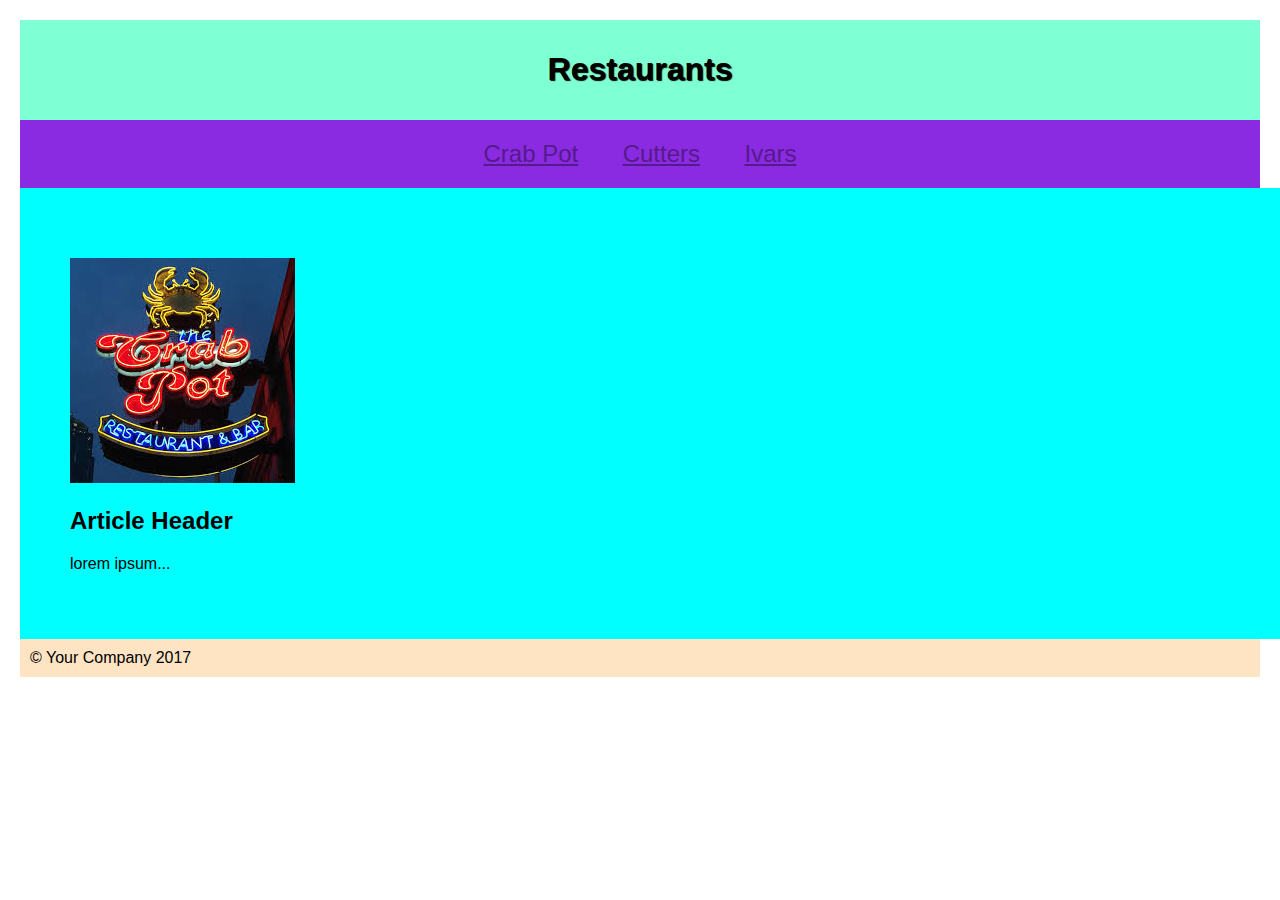
<file: crabpot.html>
<!DOCTYPE html>
<html>
  <head>
    <title>Tab Title</title>
    <link rel="stylesheet" href="index.css" type="text/css">
  </head>

  <body>
    <header>
      <h1>Restaurants</h1>
    </header>

    <nav>
      <ul>
        <li><a href="">Crab Pot</a></li>
        <li><a href="">Cutters</a></li>
        <li><a href="">Ivars</a></li>
      </ul>
    </nav>

    <section>

      <img src="./crabpot.jpg"/>

      <br />

      <article>
        <h2>Article Header</h2>
        <p>lorem ipsum...</p>
      </article>

    </section>

    <footer>
      &#169; Your Company 2017
    </footer>

  </body>
</html>
</file>
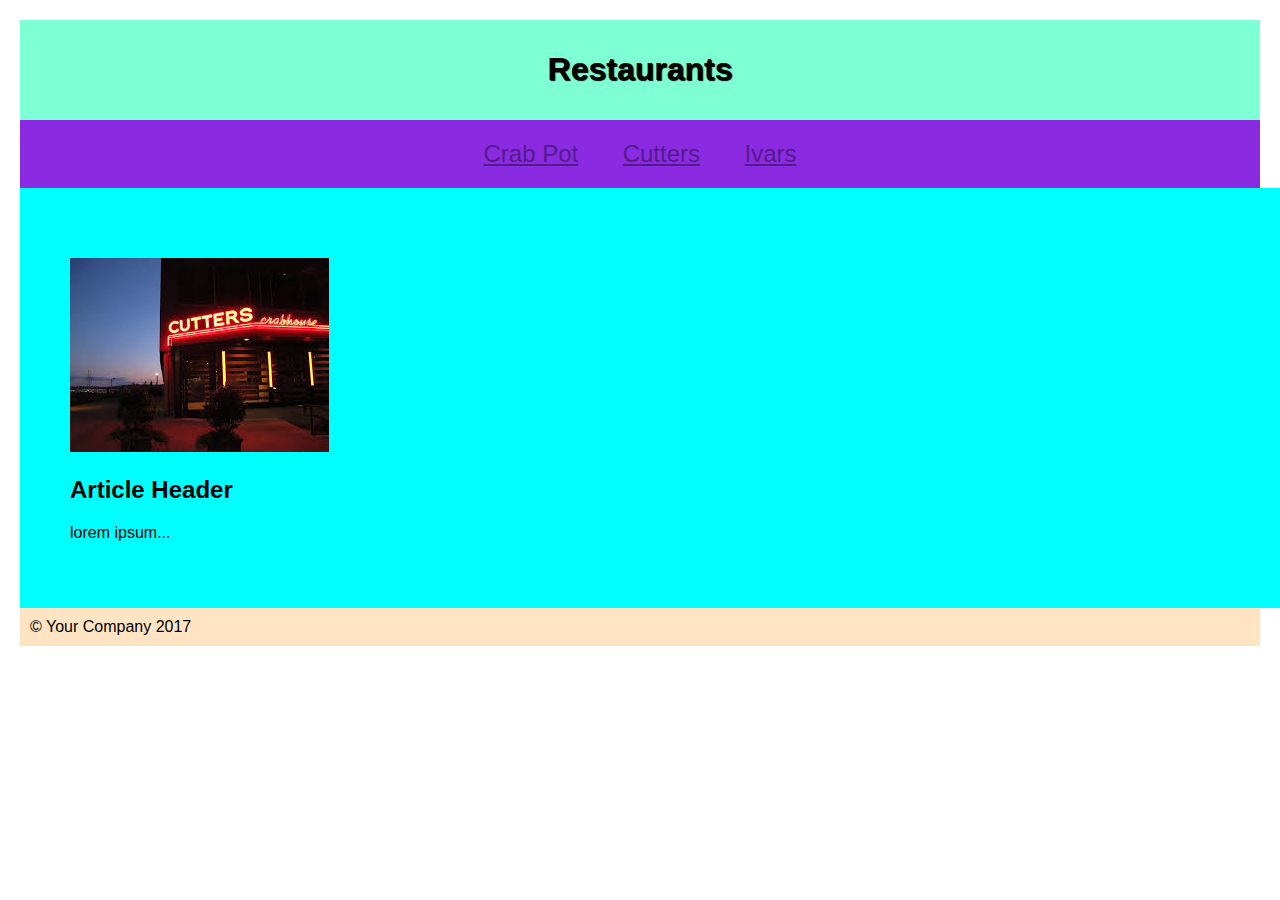
<file: cutters.html>
<!DOCTYPE html>
<html>
  <head>
    <title>Tab Title</title>
    <link rel="stylesheet" href="index.css" type="text/css">
  </head>

  <body>
    <header>
      <h1>Restaurants</h1>
    </header>

    <nav>
      <ul>
        <li><a href="">Crab Pot</a></li>
        <li><a href="">Cutters</a></li>
        <li><a href="">Ivars</a></li>
      </ul>
    </nav>

    <section>

      <img src="./cutters.jpg"/>

      <br />

      <article>
        <h2>Article Header</h2>
        <p>lorem ipsum...</p>
      </article>

    </section>

    <footer>
      &#169; Your Company 2017
    </footer>

  </body>
</html>
</file>
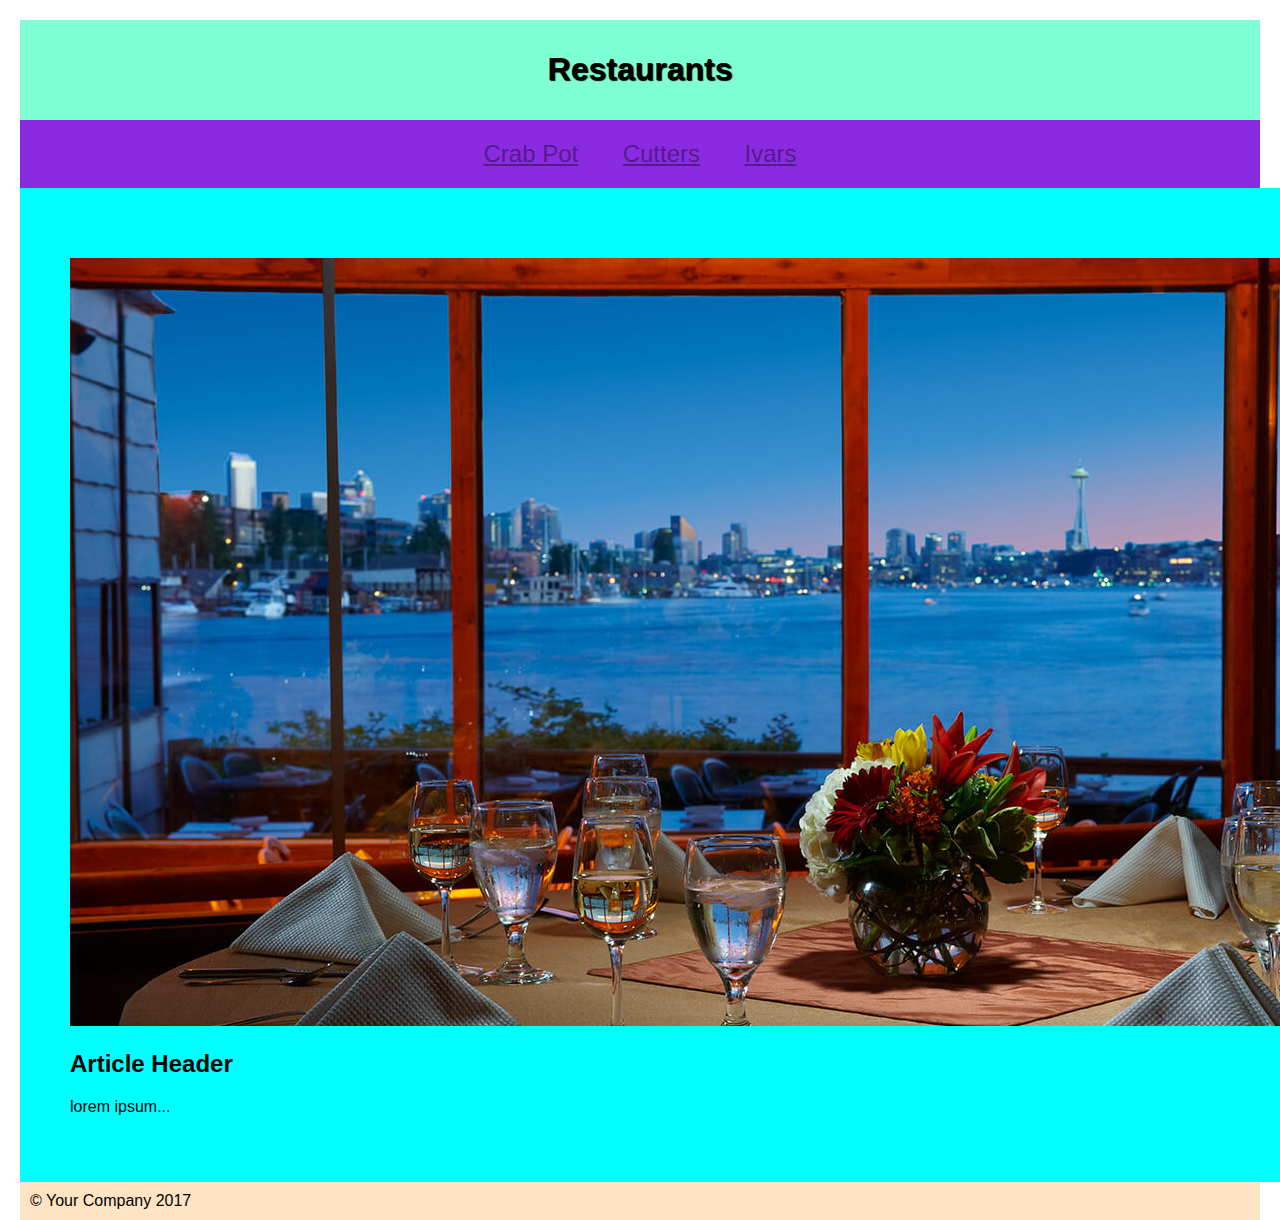
<file: ivars.html>
<!DOCTYPE html>
<html>
  <head>
    <title>Tab Title</title>
    <link rel="stylesheet" href="index.css" type="text/css">
  </head>

  <body>
    <header>
      <h1>Restaurants</h1>
    </header>

    <nav>
      <ul>
        <li><a href="">Crab Pot</a></li>
        <li><a href="">Cutters</a></li>
        <li><a href="">Ivars</a></li>
      </ul>
    </nav>

    <section>

      <img src="./ivars.jpeg"/>

      <br />

      <article>
        <h2>Article Header</h2>
        <p>lorem ipsum...</p>
      </article>

    </section>

    <footer>
      &#169; Your Company 2017
    </footer>

  </body>
</html>
</file>
<file: index.css>
html {
  height: 100%;
}

body {
  margin: 20px;
  height: 100px;
  font-family: Impact, 'Arial Narrow Bold', sans-serif;
  text-align: justify
}


a {
  color: ;
}

header {
  padding: 10px;
  background: ;
  color: 33;
  text-shadow: 1px 1px 1px #000;
  text-align: center;
  background-color: aquamarine
}

nav {
  background-color: blueviolet;
  text-align: center
}

nav ul {
  margin: 0;
  padding: 0;
  list-style: none;
}

nav ul li {
  display: inline-block;
  margin: 20px;
  font-size: 24px;
}

section {
  width: 95%;
  margin: 0 auto;
  padding: 50px;
  min-height: 200px;
  background-color: aqua
}

section img {
  margin-top: 20px;
}

footer {
  clear: left;
  padding: 10px;
  background: ;
  text-align: ;
  background-color: bisque
}



Collapse 

Message Input


Message #bellevue-101d16
</file>
